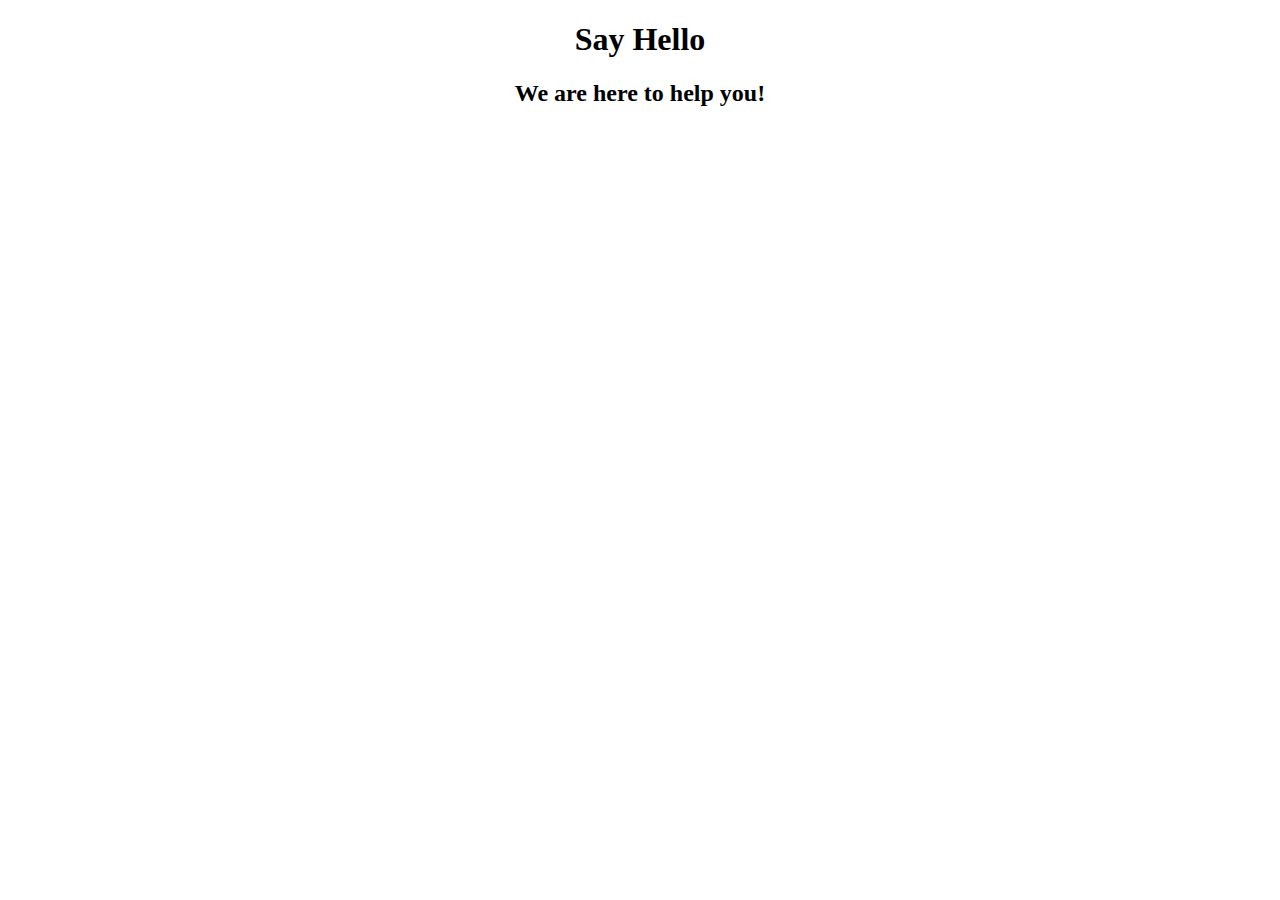
<file: Contact Page.html>
<!DOCTYPE html>
<html lang="en">
<head>
    <meta charset="UTF-8">
    <meta http-equiv="X-UA-Compatible" content="IE=edge">
    <meta name="viewport" content="width=device-width, initial-scale=1.0">
    <title>Contact Form Design</title>
</head>
<body>
    <Div class= "Contact Title">
        <h1>Say Hello </h1>
        <h2>We are here to help you!</h2>
 </Div>

 <div> 
    <style>
        body{
            margin: 0;
            padding: 0;
            text-align: center;
            background: linear-gradient();
        }
    </style>

 </div>
    
</body>
</html>
</file>
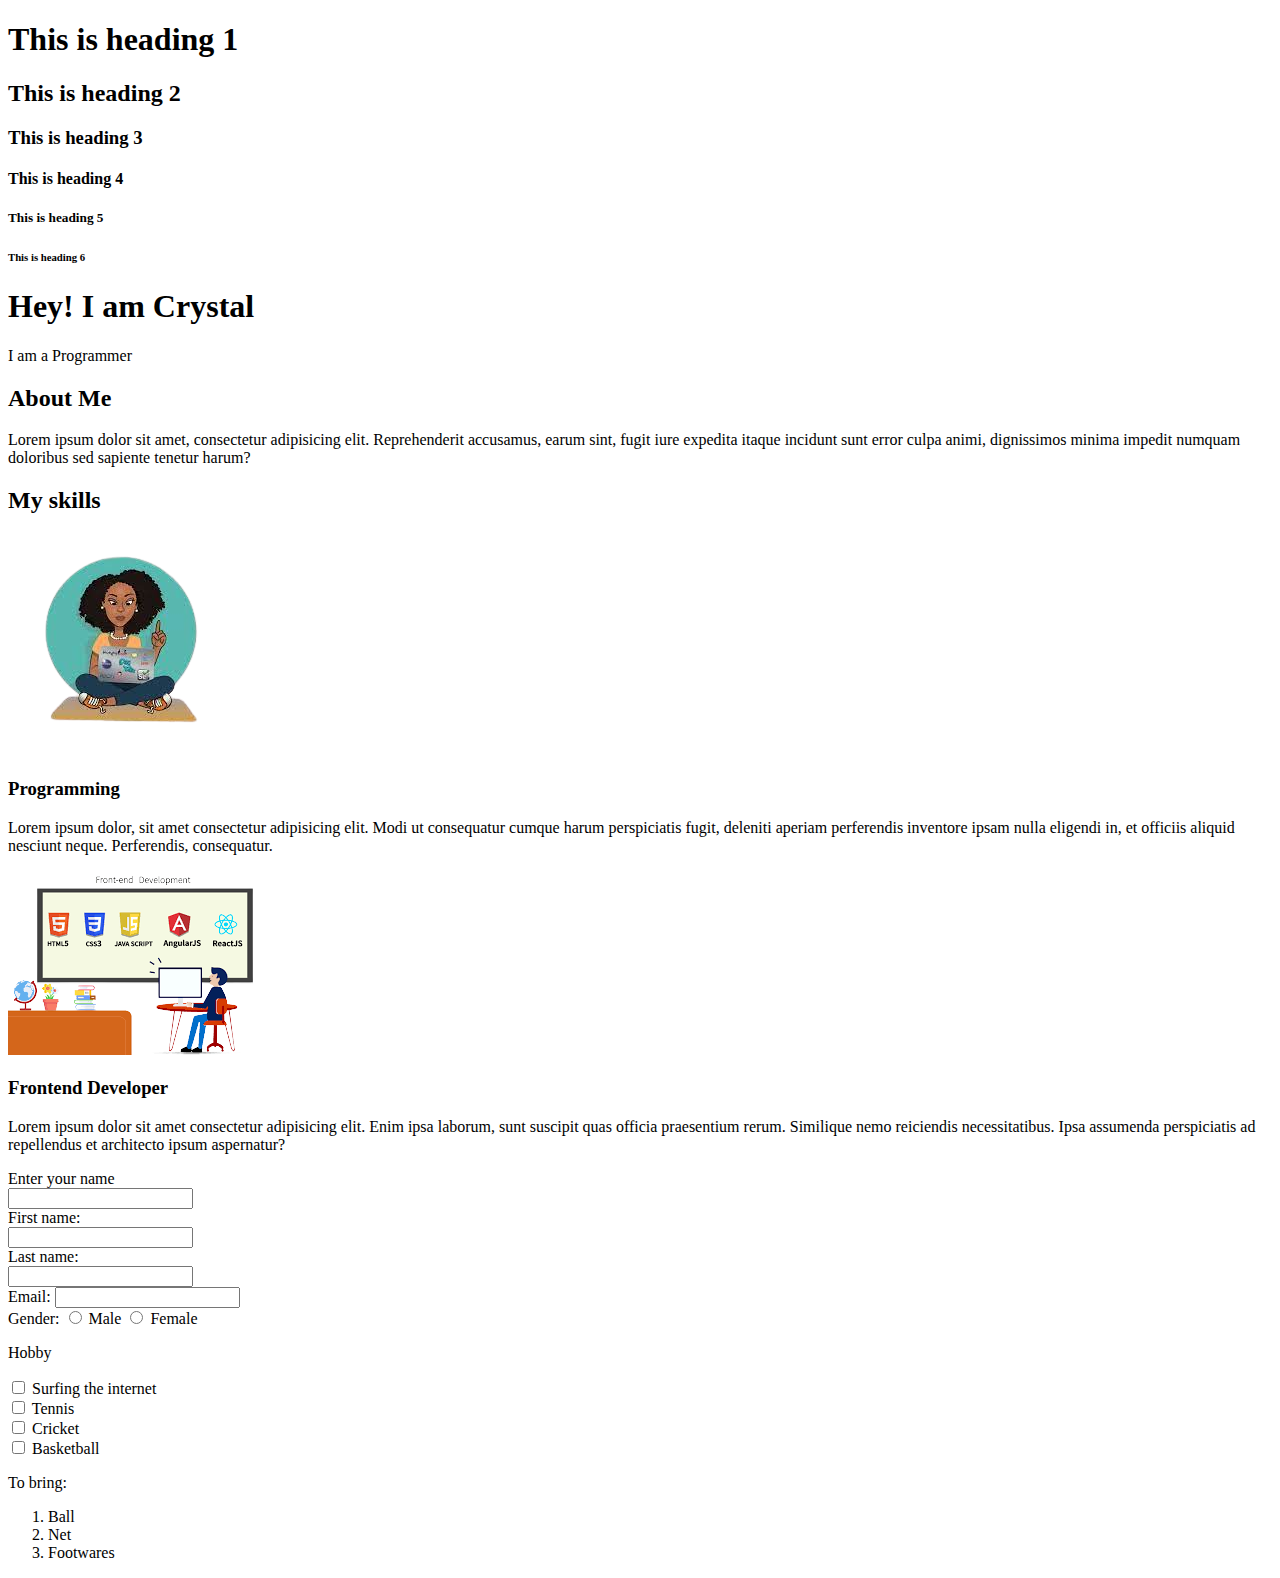
<file: Index 2.html>
<!DOCTYPE html>
<html lang="en">
<head>
    <meta charset="UTF-8">
    <meta http-equiv="X-UA-Compatible" content="IE=edge">
    <meta name="viewport" content="width=device-width, initial-scale=1.0">
    <title>Headings</title>
</head>
<body>
    <h1>This is heading 1</h1>
    <h2>This is heading 2</h2>
    <h3>This is heading 3</h3>
    <h4>This is heading 4</h4>
    <h5>This is heading 5</h5>
    <h6>This is heading 6</h6>
</body>
</html>
<!DOCTYPE html>
<html lang="en">
<head>
    <meta charset="UTF-8">
    <meta http-equiv="X-UA-Compatible" content="IE=edge">
    <meta name="viewport" content="width=device-width, initial-scale=1.0">
    <title>Sample Site</title>
</head>
<body>
    <div>
        <h1>Hey! I am Crystal</h1>
        <p>I am a Programmer</p>
    </div>
    <div>
        <h2>About Me</h2>
        <p>Lorem ipsum dolor sit amet, consectetur adipisicing elit. 
            Reprehenderit accusamus, earum sint, fugit iure expedita itaque
             incidunt sunt error culpa animi, dignissimos minima impedit numquam doloribus sed sapiente tenetur harum?</p>
    </div>
    <div>
        <h2>My skills</h2>
        <img src="Images/The Black Programming Girl.png" alt="World best Programmer">
        <h3>Programming</h3>
        <p>Lorem ipsum dolor, sit amet consectetur adipisicing elit. Modi ut consequatur cumque harum perspiciatis fugit, deleniti aperiam perferendis inventore ipsam nulla eligendi in, et officiis aliquid nesciunt neque. Perferendis, consequatur.</p>

    </div>
    <div>
        <img src="Images/Frontend Developer.png" alt="Frontend">
        <h3>Frontend Developer</h3>
        <p>Lorem ipsum dolor sit amet consectetur adipisicing elit. Enim ipsa laborum, sunt suscipit quas officia praesentium rerum. Similique nemo reiciendis necessitatibus. Ipsa assumenda perspiciatis ad repellendus et architecto ipsum aspernatur?</p>

    </div>
    <!DOCTYPE html>
    <html lang="en">
    <head>
        <meta charset="UTF-8">
        <meta http-equiv="X-UA-Compatible" content="IE=edge">
        <meta name="viewport" content="width=device-width, initial-scale=1.0">
        <title>Document</title>
    </head>
    <body>
      <form>
       <strong></strong> Enter your name <br>
       <input type="text" name="Username">
    </form>
    <Form>
        <label for="First name">First name:</label> <br>
        <input type="text" id="Firstname" name="Firstname"> <br>
        <label for="Last name">Last name:</label> <br>
        <input type="text" id="Last name" name="Lastname"> <br>
        
    </Form>
    <form>
        <label for="Email">Email:</label> 
        <input type="text" id="Email" name="Email"> <br>
        <label for="Gender">Gender:</label>
        <input type="radio" id="Gender" name="Gender" value="Male"> Male
        <input type="Radio" id="Gender" name="Gender" value="Female"> Female <br>
        <p>Hobby</p>
        <input type="checkbox" id="Surfing the internet" name="Surfing the internet" value="Surfing the internet">
        <label for="Surfing the internet">Surfing the internet</label> <br>
        <input type="checkbox" id="Tennis" name="Tennis" value="Tennis">
        <label for="Tennis">Tennis</label> <br>
        <input type="Checkbox" id="Cricket" name="Cricket" value="Cricket">
        <label for="Cricket">Cricket</label> <br>
        <input type="Checkbox" id="Basketball" name="Basketball" value="Basketball">
        <label for="Checkbox">Basketball</label>
        <p>To bring:</p>
        <ol>
            <li>Ball</li>
            <li>Net</li>
            <li>Footwares</li>
        </ol>
    


    </body>
    </html>
    
</body>
</html>
</file>
